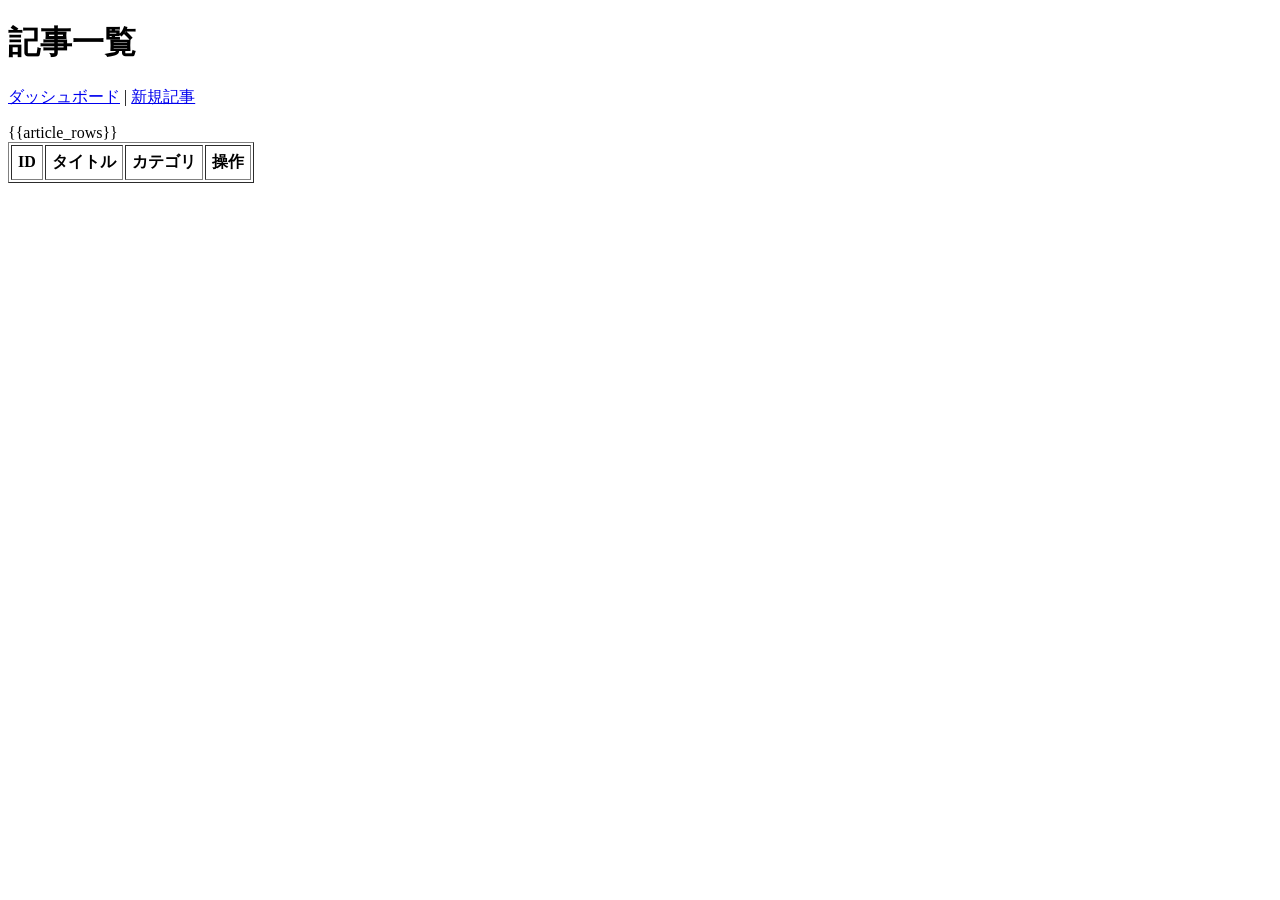
<file: template/admin/article_list.html>
<!doctype html>
<html lang="ja">
<head>
<meta charset="UTF-8">
<title>記事一覧</title>
</head>
<body>
<h1>記事一覧</h1>
<p><a href="operation.cgi">ダッシュボード</a> | <a href="operation.cgi?action=article_edit">新規記事</a></p>
<table border="1" cellpadding="6">
<tr>
<th>ID</th>
<th>タイトル</th>
<th>カテゴリ</th>
<th>操作</th>
</tr>
{{article_rows}}
</table>
</body>
</html>
</file>
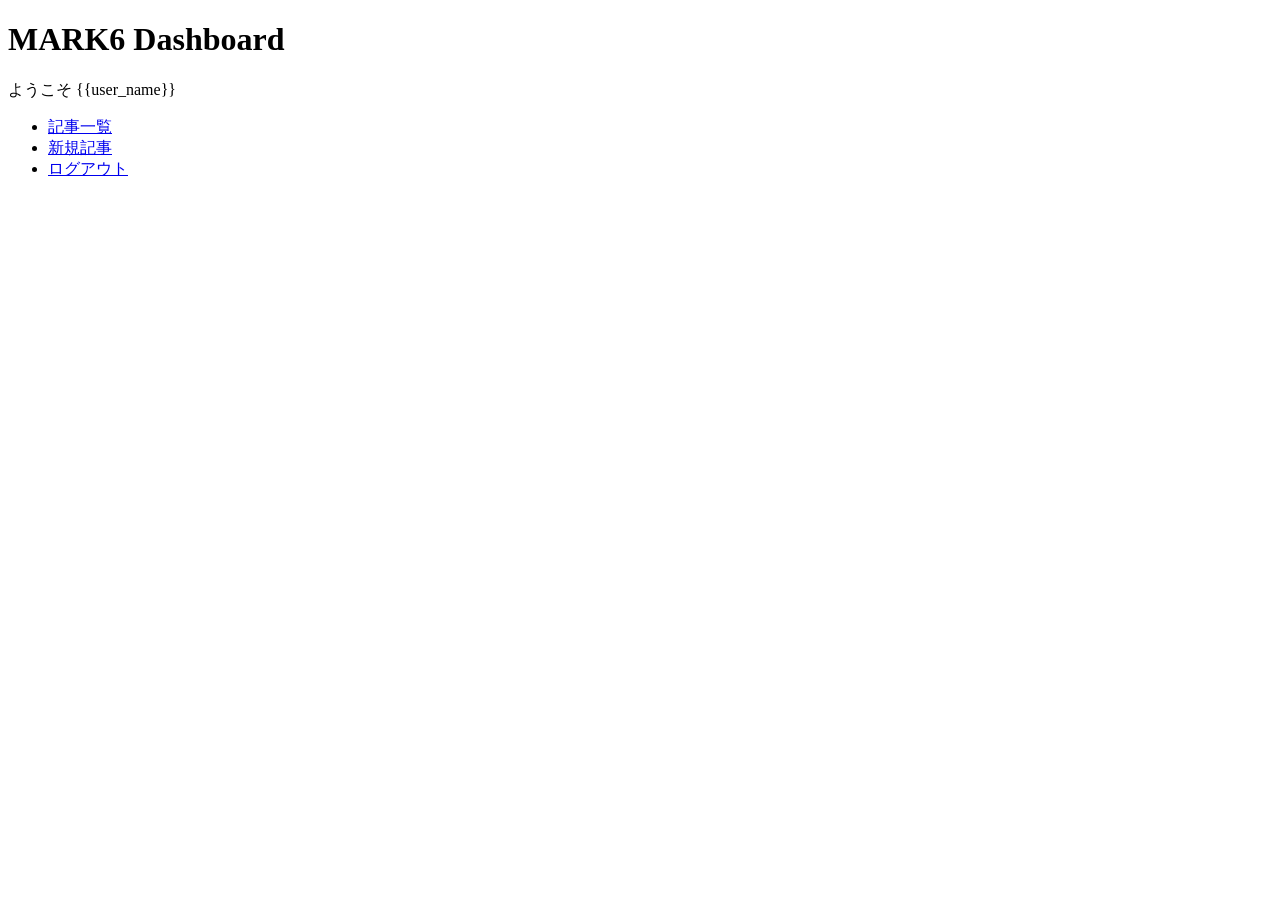
<file: template/admin/dashboard.html>
<!doctype html>
<html lang="ja">
<head>
<meta charset="UTF-8">
<title>MARK6 Dashboard</title>
</head>
<body>
<h1>MARK6 Dashboard</h1>
<p>ようこそ {{user_name}}</p>
<ul>
<li><a href="operation.cgi?action=article_list">記事一覧</a></li>
<li><a href="operation.cgi?action=article_edit">新規記事</a></li>
<li><a href="operation.cgi?action=logout">ログアウト</a></li>
</ul>
</body>
</html>
</file>
